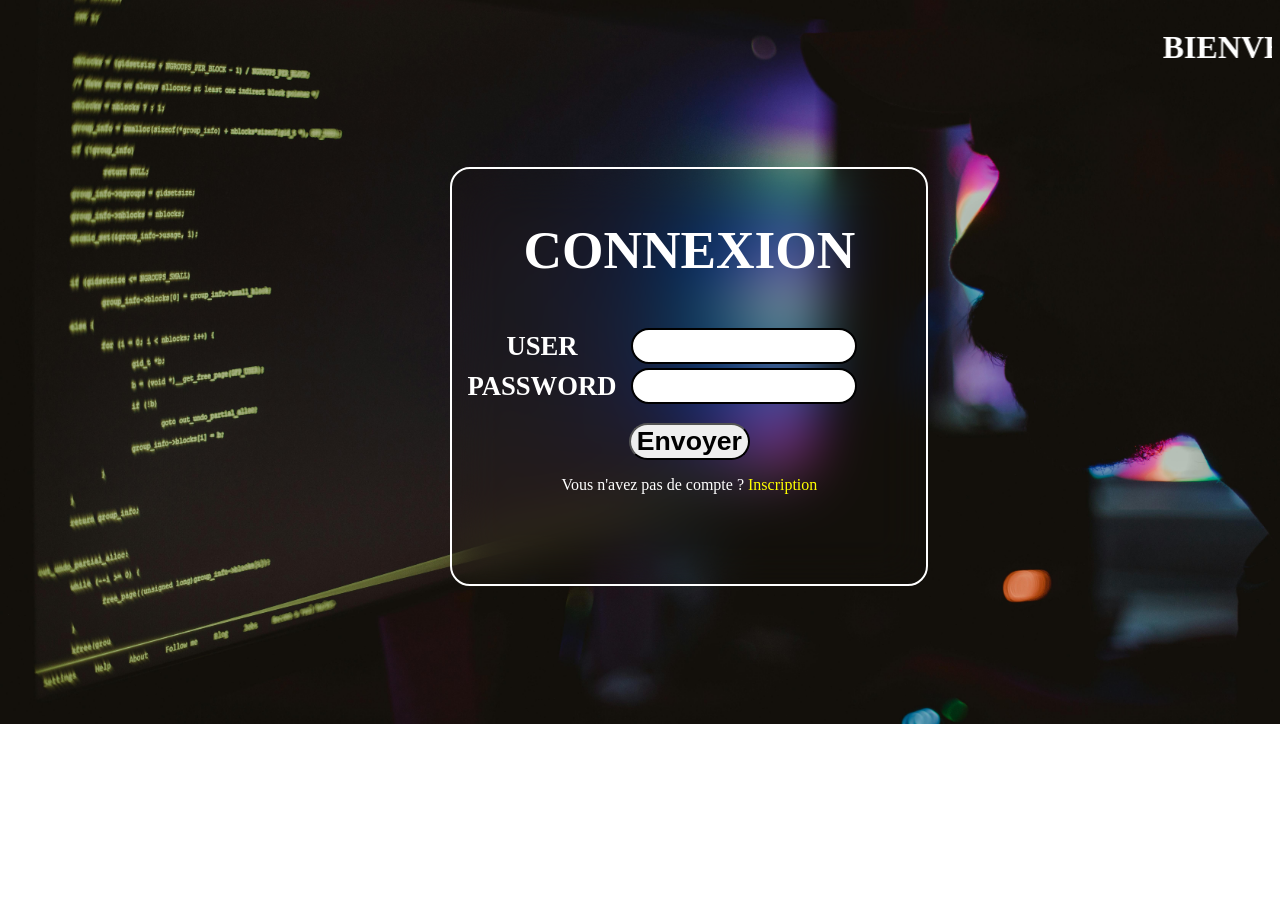
<file: index.html>
<!DOCTYPE html>
<html>

<head>
    <meta charset="utf-8">
    <meta name="viewport" content="width=device-width, initial-scale=1">
    <link rel="stylesheet" href="index.css">
    <title>connexion</title>
</head>

<body>
    <!-- <div id="entete">
		<img src="hackira.png" alt="erreur">
	</div> -->
    <marquee>
        <h1>BIENVENUE DANS LE SITE DE HACKIRA</h1>
    </marquee>
    <fieldset id="formu">
        <h2>CONNEXION</h2>
        <form action="connexion.php" method="post">
            <table>
                <tr>
                    <td class="label">USER </td>
                    <td><input class="case" type="text" name="nom"></td>
                </tr>
                <tr>
                    <td class="label">PASSWORD </td>
                    <td><input class="case" type="password" name="mdp"></td>
                </tr>
                <!-- <tr><td></td><td><input type="submit" value="Envoyer"></td></tr> -->
            </table>
            <p>
                <input id="valider" type="submit" name="bouton" value="Envoyer"></p>
        </form>
        <p style="color:white; ">Vous n'avez pas de compte ? <a style="text-decoration: none;color: yellow; " href="inscription.html ">Inscription</a></p>

    </fieldset>
</body>

</html>
</file>
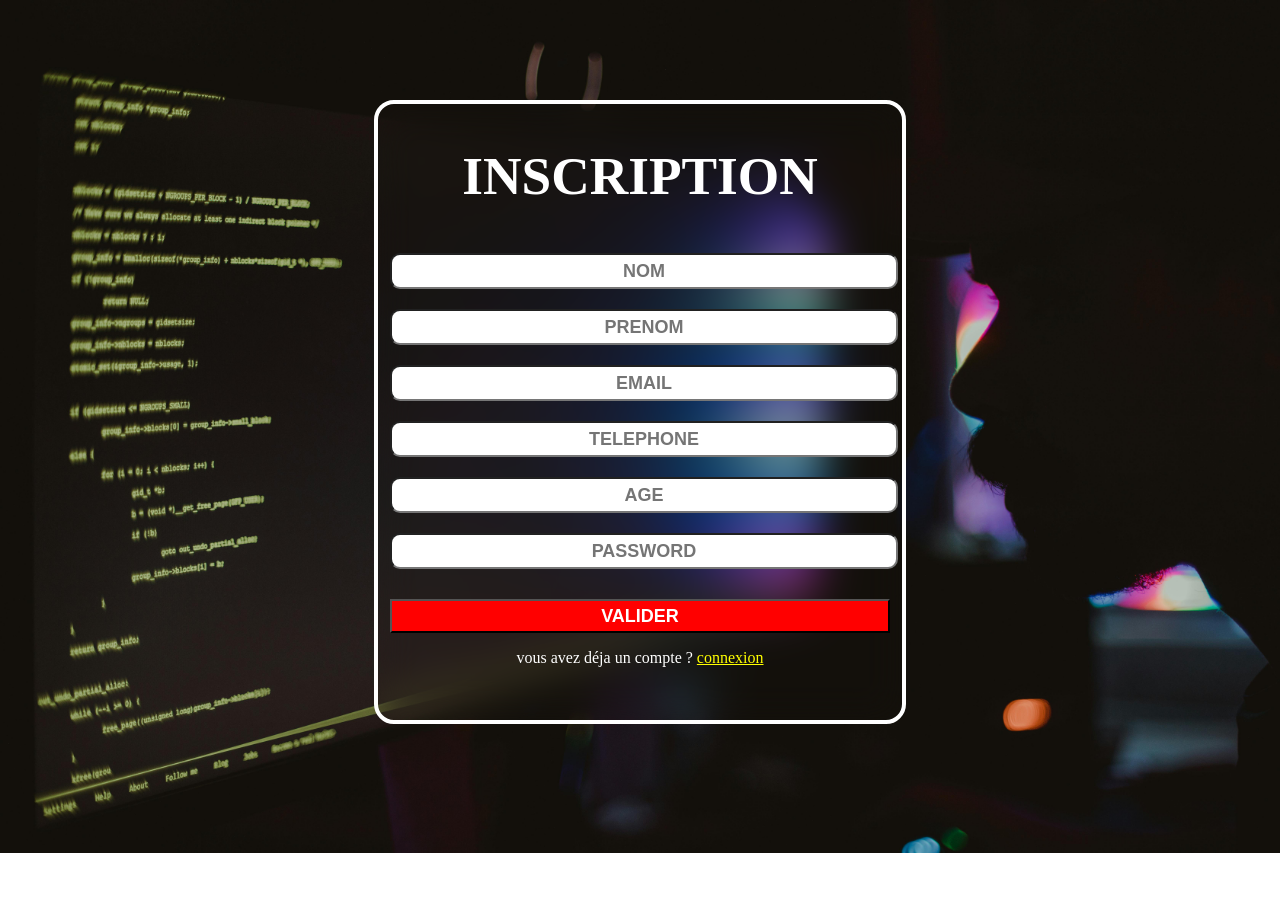
<file: inscription.html>
<!DOCTYPE html>
<html lang="fr">

<head>
    <meta charset="UTF-8">
    <meta name="viewport" content="width=device-width, initial-scale=1.0">
    <link rel="stylesheet" href="inscription.css">
    <title>INSCRIPTION</title>
</head>

<body>
    <fieldset id="formu">
        <h1>INSCRIPTION</h1>
        <form action="inscription.php" method="post">
            <input class="case" type="text" name="nomm" placeholder="NOM"><br>
            <input class="case" type="text" name="prenom" placeholder="PRENOM"><br>
            <input class="case" type="text" name="email" placeholder="EMAIL"><br>
            <input class="case" type="text" name="tel" placeholder="TELEPHONE"><br>
            <input class="case" type="text" name="age" placeholder="AGE"><br>
            <!-- <select name="sexe" id="sexe">
                <option>HOMME</option>
                <option>FEMME</option>
             </select><br> -->
            <input class="case" type="password" name="mdpp" placeholder="PASSWORD"><br>
            <input id="valider" type="submit" name="valide" value="VALIDER">
            <!-- <input id="valider" type="reset" name="effacer" value="EFFACER"> -->
        </form>

        <p>vous avez déja un compte ? <a href="index.html">connexion</a></p>
    </fieldset>
    </div>
</body>

</html>
</file>
<file: index.css>
#entete img {
    width: 100%;
    height: 200px;
}

body {
    background-image: url(bg.png);
    background-repeat: no-repeat;
    background-size: cover;
    background-position: center;
    color: black;
}

marquee h1 {
    color: white;
}

#formu {
    border: 2px solid white;
    border-radius: 20px;
    width: 450px;
    height: 400px;
    background-color: #004444;
    margin-top: 75px;
    margin-left: 35%;
    background: transparent;
    transition: all 0.5s ease;
    backdrop-filter: blur(25px);
}


/* #formu:hover {
    transform: scale(1.5);
    transition: all 0.5s ease;
} */

#formu h2 {
    text-align: center;
    /*	font-weight: 	bold;*/
    color: white;
    font-size: 40pt;
    font-family: algerian;
}

.label {
    color: white;
    font-weight: bold;
    font-size: 20pt;
    text-align: center;
}

.case {
    height: 30px;
    width: 75%;
    border: 2px solid black;
    border-radius: 20px;
    /* color: white; */
    font-size: 20pt;
    margin-left: 10px;
    transition: all 0.5s ease;
    text-align: center;
}

.case:hover {
    background-color: grey;
    transition: all 0.5s ease;
}

#valider {
    text-align: center;
    font-weight: bold;
    font-size: 20pt;
    /* border: 4px solid black; */
    border-radius: 20px;
    /*	padding: 20px;*/
    transition: all 0.5s ease;
}

#formu p {
    text-align: center;
}

#valider:hover {
    background-color: black;
    color: white;
    transform: scale(1.1);
    transition: all 0.5s ease;
}
</file>
<file: inscription.css>
body {
    background-image: url(bg.png);
    background-repeat: no-repeat;
    background-size: cover;
    color: white;
}

#formu {
    border: 4px solid white;
    border-radius: 20px;
    width: 500px;
    height: 600px;
    margin: auto;
    margin-top: 100px;
    text-align: center;
    backdrop-filter: blur(20px);
}

#formu h1 {
    text-align: center;
    color: white;
    font-size: 40pt;
    font-family: algerian;
}

.case {
    text-align: center;
    margin-top: 10px;
    margin-bottom: 10px;
    width: 100%;
    height: 30px;
    border-radius: 10px;
    font-size: large;
    font-weight: bold;
    color: black;
}

#sexe {
    padding: 9px;
}

#valider {
    /* padding-left: 100%; */
    margin-top: 20px;
    width: 100%;
    height: 34px;
    background-color: red;
    color: white;
    font-size: large;
    transition: all 0.5s ease;
    font-weight: bolder;
}

#valider:hover {
    background-color: aqua;
    transition: all 0.5s ease;
}

#formu p a {
    color: yellow;
}
</file>
